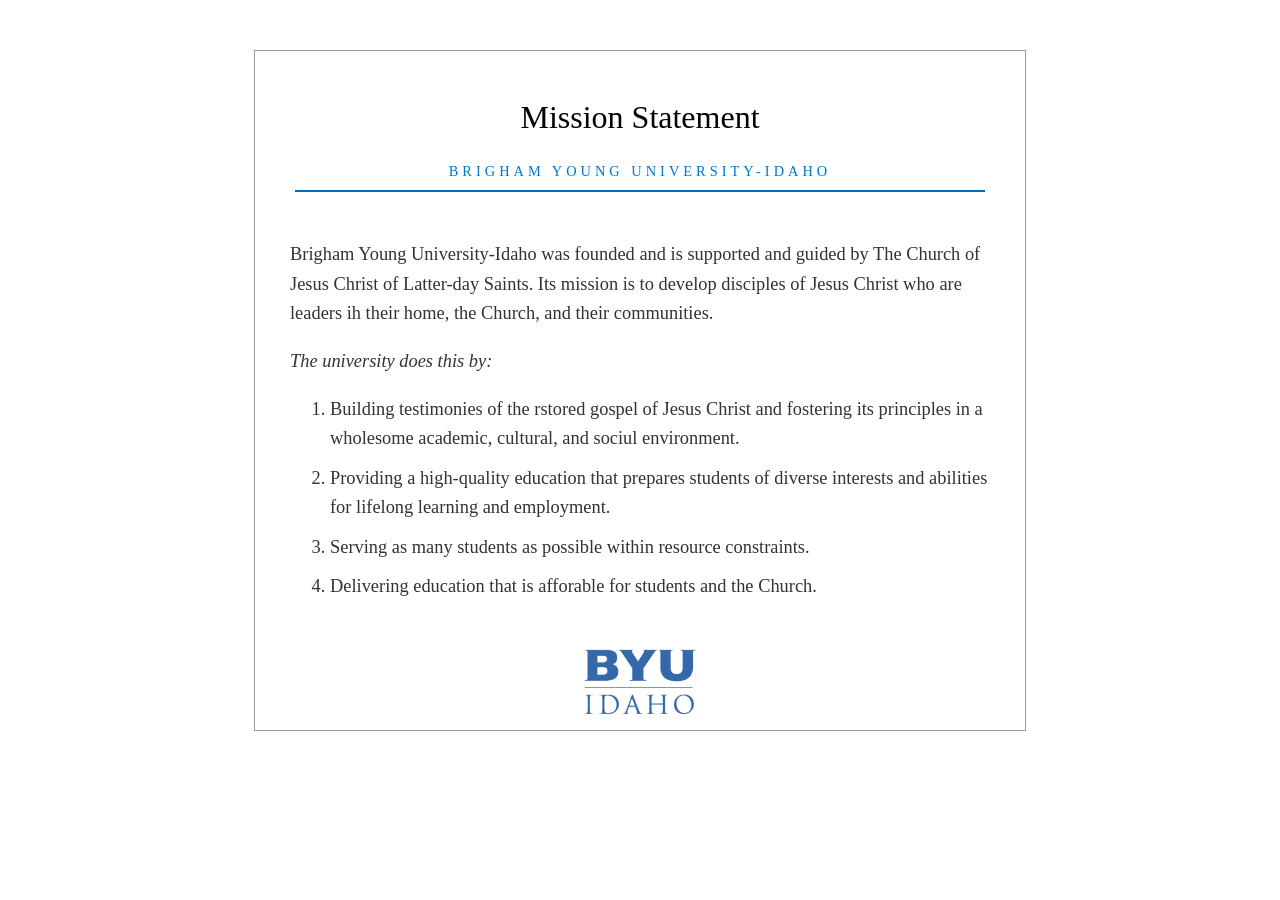
<file: mission/index.html>
<!DOCTYPE html>
<html lang="en">
<head>
    <meta charset="UTF-8">
    <meta name="viewport" content="width=device-width, initial-scale=1.0">
    <meta name="description" conent="The Brigham Young University-Idaho mission statement">
    <meta name="author" content="Truman">
    <title>BYU-Idaho Mission Statement</title>
    <link rel="stylesheet" href="mission_style.css">
</head>
<body>
    <div class="container">
        <header>
            <h1>Mission Statement</h1>
            <h2>Brigham Young University-Idaho</h2>
        </header>

        <main>
            <p>Brigham Young University-Idaho was founded and is supported and guided by The Church of Jesus Christ of Latter-day Saints. Its mission is to develop disciples of Jesus Christ who are leaders ih their home, the Church, and their communities.</p>
            <p class="intro">The university does this by:</p>
            <ol>
                <li>Building testimonies of the rstored gospel of Jesus Christ and fostering its principles in a wholesome academic, cultural, and sociul environment.</li>
                <li>Providing a high-quality education that prepares students of diverse interests and abilities for lifelong learning and employment.</li>
                <li>Serving as many students as possible within resource constraints.</li>
                <li>Delivering education that is afforable for students and the Church.</li>
            </ol>
        </main>

        <footer>
            <img src="images/byui-logo.png" alt="BYU-Idaho logo">
        </footer>
    </div>
</body>
</html>
</file>
<file: mission/mission_style.css>
/* Styles */
body {
    font-family:Georgia, 'Times New Roman', Times, serif;
    background-color: #ffffff;
    color: #333333;
    margin: 0;
    padding-top: 50px;
    padding-bottom: 50px;
}
.container {
    max-width: 750px;
    margin: 0 auto;
    border: 1px solid #999999;
    padding-top: 7px;
    padding-bottom: 7px;
    padding-left: 10px;
    padding-right: 10px;
}
header, main {
    max-width: 700px;
    margin: 0 auto;
    background-color: #ffffff;
}
header {
    padding: 20px 30px 0;
}
header img {
    width: 250px;
    max-width: 100%;
}
main {
    padding-top: 30px;
    font-size: 1.15rem;
    line-height: 1.6;
}
h1 {
    text-align: center;
    color: #000000;
    font-weight: 300;
    font-family: Georgia, 'Times New Roman', Times, serif;
    padding-bottom: 5px;
}
h2 {
    text-align: center;
    font-size: 0.9rem;
    font-weight: normal;
    text-transform: uppercase;
    letter-spacing: 4px;
    color: #0076c6;
    margin: 0;
    padding-bottom: 10px;
    border-bottom: 2px solid #006eb6;
}
.intro {
    font-style: italic;
}
p {
    line-height: 1.6;
}
ol li {
    line-height: 1.6;
    margin-bottom: 10px;
}
footer {
    text-align: center;
    margin-top: 45px;
}
footer img {
    width: 130px;
}
</file>
